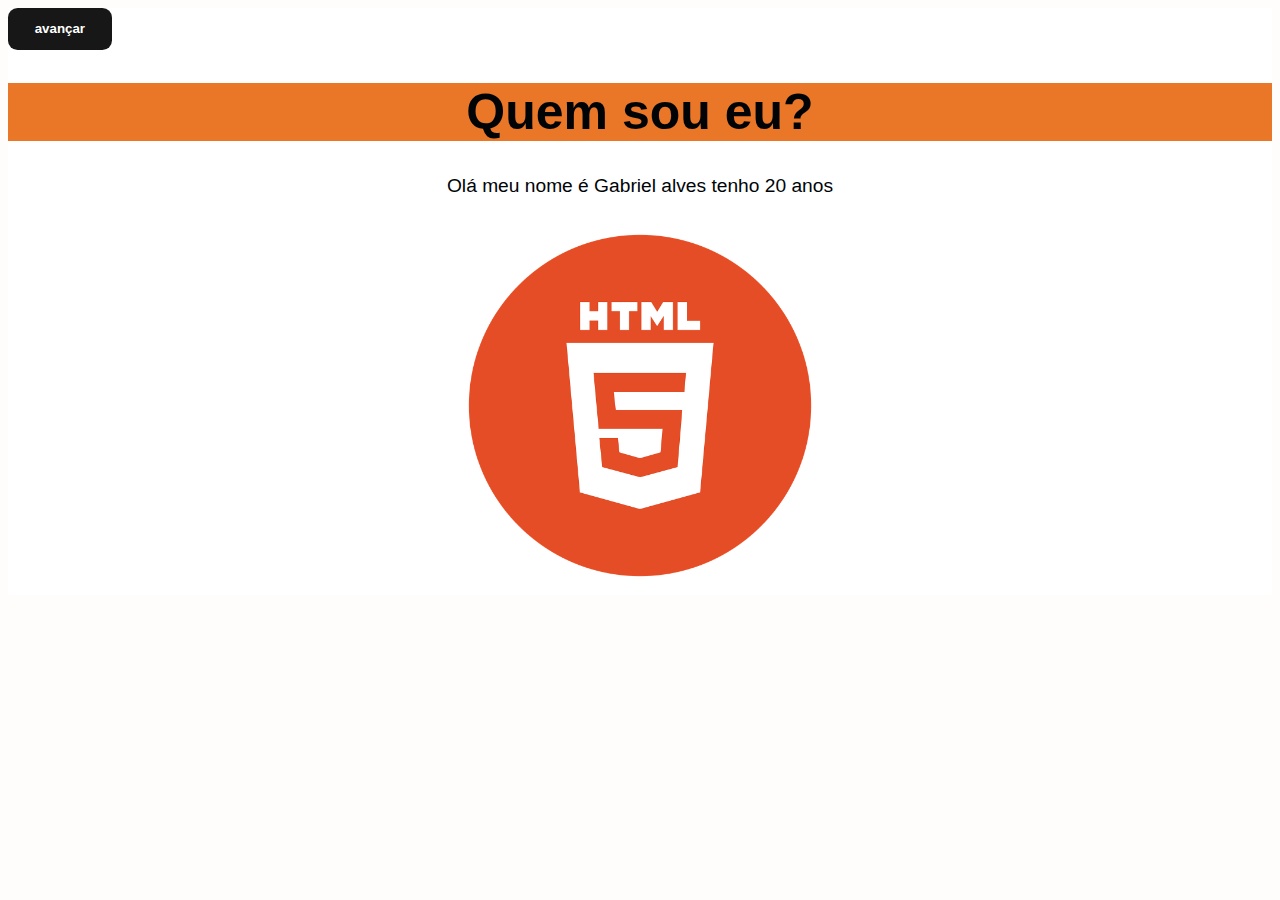
<file: index.html>
<!DOCTYPE html>
<html> <lang="pt-br">
    <head>
        <meta charset="UTF-8">
        <meta http-equiv="x-UA-Compatible" content="IE=edge">
        <meta name="viewport" content="width=device-width, initial-scale=1.0">
        <title> trabalho 2 </title>
     
        <link rel="stylesheet" href="style.css">

   </head>
   <div id="bd">
  <body>
   <main>

    <div id="botão">
      <button>
      <a class="link-btn" href="./t1.html">
      <span class="circle1"></span>
      <span class="circle2"></span>
      <span class="circle3"></span>
      <span class="circle4"></span>
      <span class="circle5"></span>
      <span class="text">avançar</span></a>
      </button>

       <div id="hb">
       <h1>Quem sou eu?</h1>
       </div>
      
       <div id="pb">
       <p>Olá meu nome é Gabriel alves tenho 20 anos</p>
       </div>

       <div class="imagem-html">
       <img class="imagem" src="html.logo.webp">
       </div>


       
      </body>
   </div>











     



     </main>
  </body>
</html>
</file>
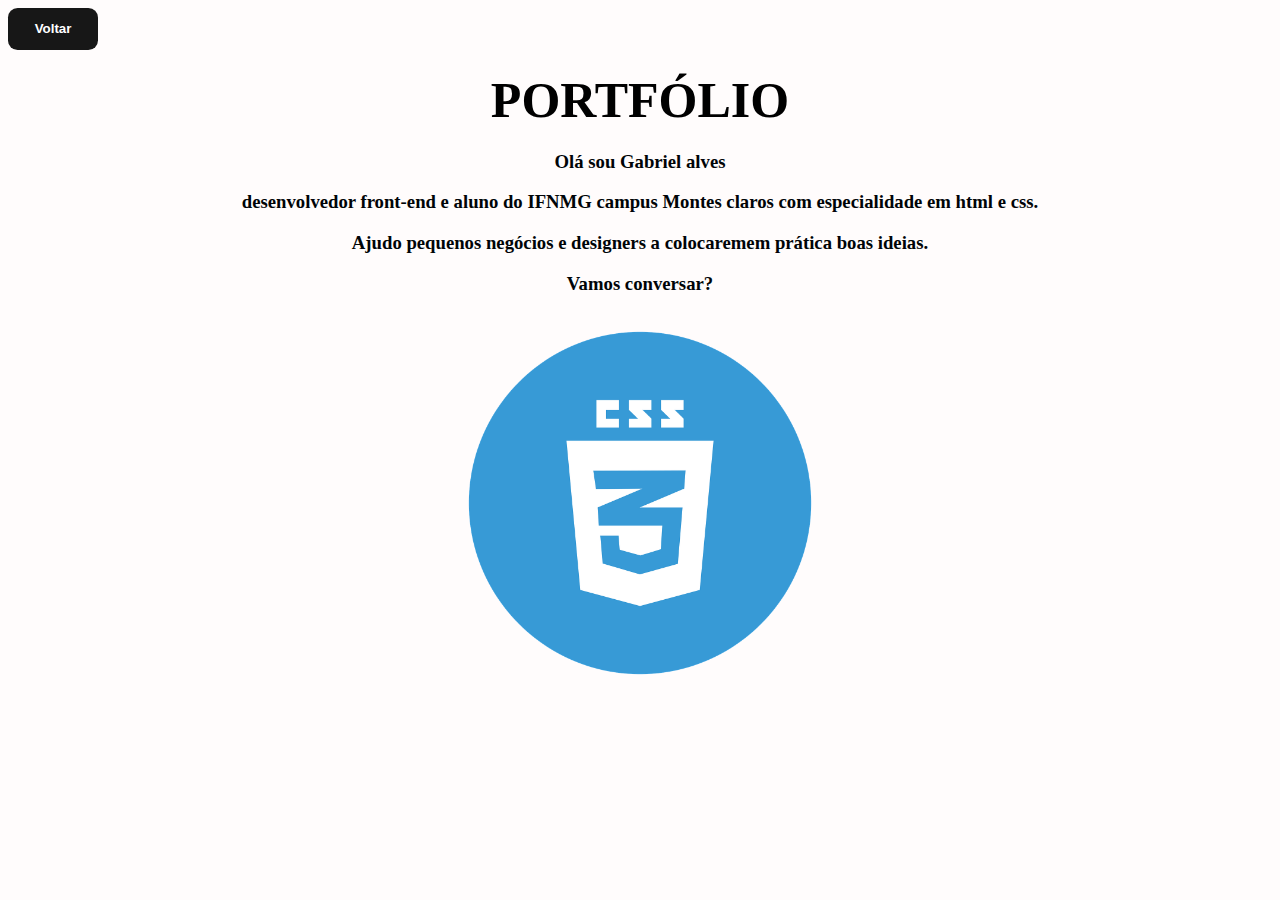
<file: t1.html>
<!DOCTYPE html>
<html> <lang="pt-br">
    <head>
        <meta charset="UTF-8">
        <meta http-equiv="x-UA-Compatible" content="IE=edge">
        <meta name="viewport" content="width=device-width, initial-scale=1.0">
        <title> minha pagina - gabriel </title>
     
        <link rel="stylesheet" href="style.css">
   </head>
  <body>
     <main>
       <link rel="preconnect" href="https://fonts.googleapis.com">
        <link rel="preconnect" href="https://fonts.gstatic.com" crossorigin>
         <link href="https://fonts.googleapis.com/css2?family=Montserrat:wght@100&display=swap" rel="stylesheet">
        
         <div>
          
        <button>
          <a class="link-btn" href="./index.html">
        <span class="circle1"></span>
        <span class="circle2"></span>
        <span class="circle3"></span>
        <span class="circle4"></span>
        <span class="circle5"></span>
        <span class="text">Voltar</span>
        <a class="link-btn" href="./t2.html">
         </button> </a>

          </div>
                                   
           <P>
             <strong>
                 <h1 align="center">PORTFÓLIO</h1>
             </strong>
          </P>
          <div id="hrd">
          <h3>Olá sou Gabriel alves <p>
         desenvolvedor front-end e aluno do IFNMG campus Montes claros com especialidade em html e css.</p>
         Ajudo pequenos negócios e designers a colocaremem prática boas ideias.</p>
        
         <p>Vamos conversar?</h3></p>
        </div>

              <div class="imagem-css">
              <img class="imgt1" src="CSS logo1.webp">
               </div>
               
               
    
      </main>
 </body>
</file>
<file: style.css>
*{
    margin: 9;
    padding: 9;
}

.imagem{
    width: 30%;  
}

.imagem-html{
    display: flex;
    align-items: center;
    justify-content: center;
}

#hb{
 background-color:#EA7627;
 font-family: sans-serif;
 font-size: 25px;
 text-align: center;
}

#pb{
font-family: sans-serif;
text-align: center;
font-size: larger;
}

#bd{
background-color:white;
}

/*botão do t1*/

  button{
    font-family: Arial, Helvetica, sans-serif;
    font-weight: bold;
    color: white;
    background-color: #171717;
    padding: 1em 2em;
    border: none;
    border-radius: .6rem;
    position: relative;
    cursor: pointer;
    overflow: hidden;
  }
  
  button span:not(:nth-child(6)) {
    position: absolute;
    left: 50%;
    top: 50%;
    transform: translate(-50%, -50%);
    height: 30px;
    width: 30px;
    background-color: #0c66ed;
    border-radius: 50%;
    transition: .6s ease;
  }
 
  #botão span:not(:nth-child(6)){
  background-color: #EA7627;
  }

  #button span:nth-child(6) {
    position: relative;
  }
  
  button span:nth-child(6){
    color: white;
  }
   
  .link-btn{
    text-decoration: none;
  }
                          
  button span:nth-child(1) {
    transform: translate(-3.3em, -4em);
  }
  
  button span:nth-child(2) {
    transform: translate(-6em, 1.3em);
  }
  
  button span:nth-child(3) {
    transform: translate(-.2em, 1.8em);
  }
  
  button span:nth-child(4) {
    transform: translate(3.5em, 1.4em);
  }
  
  button span:nth-child(5) {
    transform: translate(3.5em, -3.8em);
  }
  
  button:hover span:not(:nth-child(6)) {
    transform: translate(-50%, -50%) scale(4);
    transition: 1.5s ease;
}

/*fim do botão t1*/


/*config t1*/ 

.imgt1{
    width: 30%;
  }
  
  .imagem-css{
    display: flex;
   align-items: center;
   justify-content: center;
  }
  
  #hrd{
    text-align: center;
  }
  
  strong{
    font-size: 50px;
  }
  
  body{
      background-color: rgb(255, 252, 252);
      color: rgb(0, 4, 7);
      }
      
      strong{
          color: rgb(0, 0, 0);
      }
      *{
      margin: 9;
      padding: 9;
      }
      
        .apresentcao__links{
         display: flex;
         justify-content: space-between;
      }
      
       .apresentacao__link__link{
      background-color: bisque;
      width: 280px;
      text-align:center;
      border-radius:16px;
      font-size:24;
      font-weight: 600;
      padding: 21.5px 0;
      text-decoration: none;
      color: rgb(103, 248, 200);
      font-family:'montserrat',sans-serif;
      }
</file>
